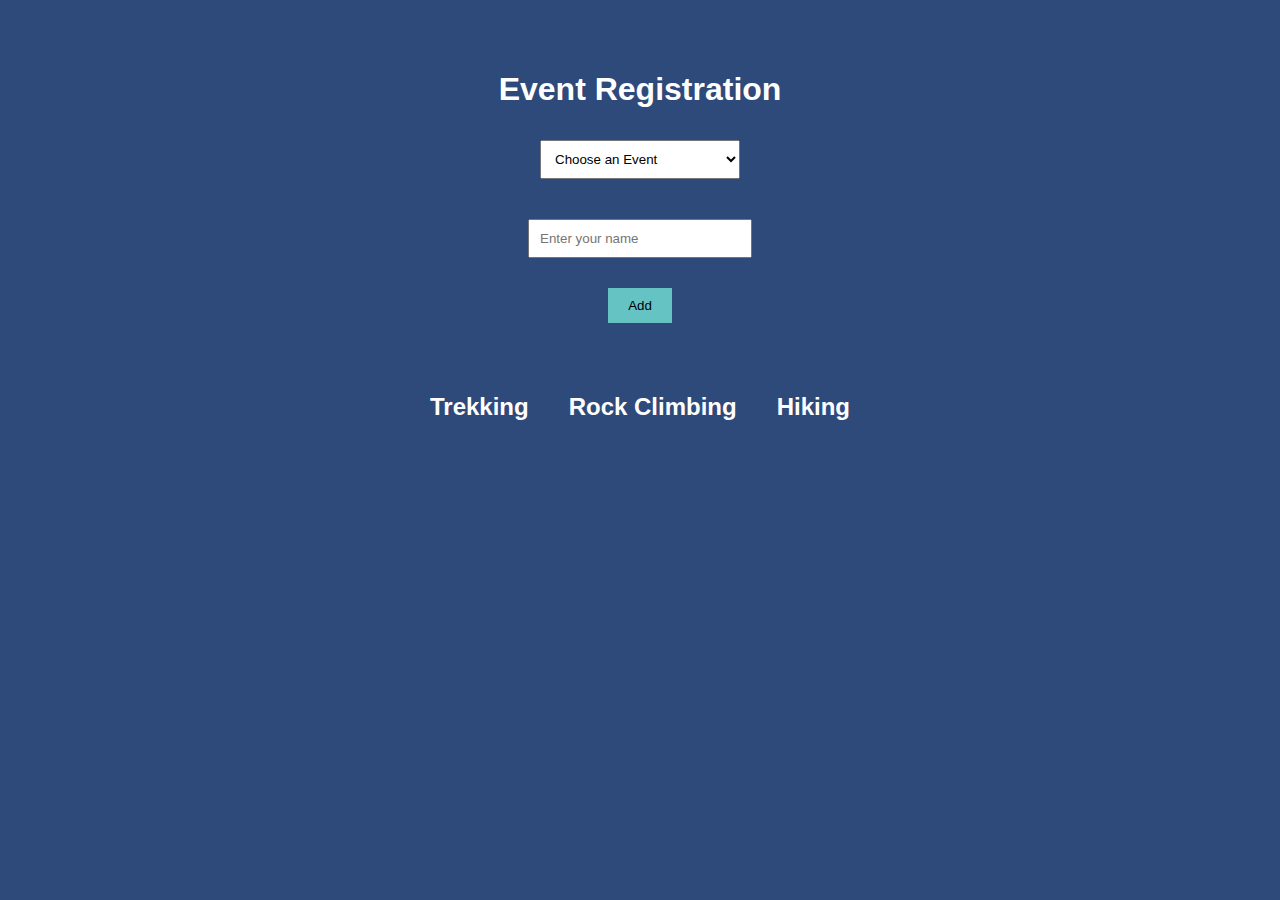
<file: Assignments/Assenment2/index.html>
<!DOCTYPE html>
<html lang="en">
<head>
    <meta charset="UTF-8">
    <meta name="viewport" content="width=device-width, initial-scale=1.0">
    <title>Event Registration</title>
    <link rel="stylesheet" href="style.css">
</head>
<body>
    <div class="container">
        <h1>Event Registration</h1>
        <div class="form-group">
            <select id="event">
                <option value="" disabled selected>Choose an Event</option>
                <option value="trekking">Trekking</option>
                <option value="rock_climbing">Rock Climbing</option>
                <option value="hiking">Hiking</option>
            </select>
        </div>
        <div class="form-group">
            <input type="text" id="name" placeholder="Enter your name">
        </div>
        <button onclick="addParticipant()">Add</button>

        <div class="event-list">
            <div class="event">
                <h2>Trekking</h2>
                <ul id="trekking-list">
                    
                </ul>
            </div>
            <div class="event">
                <h2>Rock Climbing</h2>
                <ul id="rock_climbing-list">
                    
                </ul>
            </div>
            <div class="event">
                <h2>Hiking</h2>
                <ul id="hiking-list">
                    
                </ul>
            </div>
        </div>
    </div>

    <script src="script.js"></script>
</body>
</html>
</file>
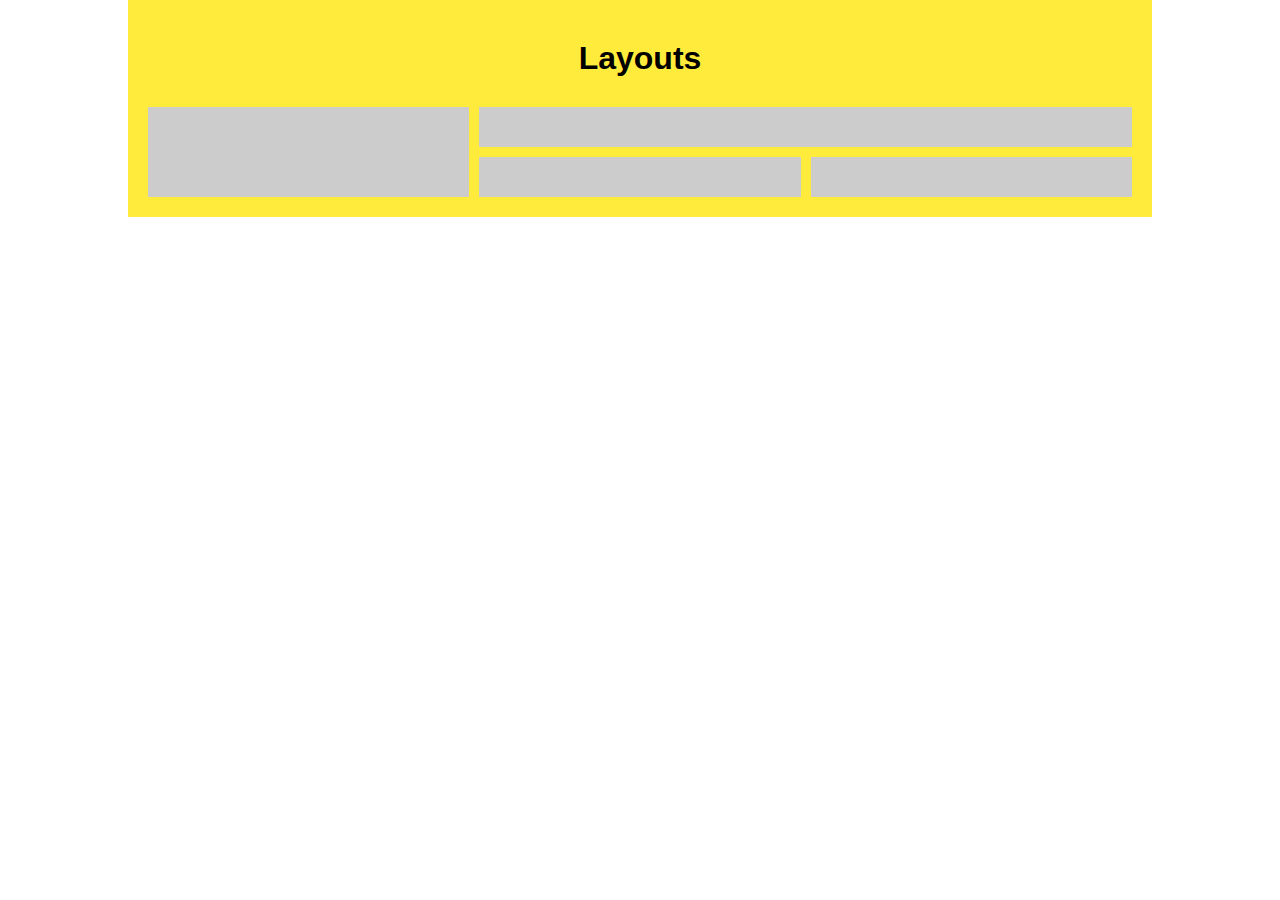
<file: Assignments/Assesment1/layout.html>
<!DOCTYPE html>
<html lang="en">
<head>
    <meta charset="UTF-8">
    <meta name="viewport" content="width=device-width, initial-scale=1.0">
    <title>Webpage Layout</title>
    <link rel="stylesheet" href="Style.css">
</head>
<body>
    <div class="container">
        <header class="header">Layouts</header>
        <aside class="sidebar"> </aside>
        <div class="content content1"> </div>
        <div class="content content2"> </div>
        <div class="content content3"> </div>
    </div>
</body>
</html>
</file>
<file: Assignments/Assenment2/style.css>
body {
    font-family: Arial, sans-serif;
    background-color: #2e4a7b;
    color: white;
    text-align: center;
    margin: 0;
    padding: 0;
}
.container {
    padding: 50px;
}
.form-group {
    margin: 20px 0;
}
select, input {
    padding: 10px;
    margin: 10px 0;
    width: 200px;
}
button {
    padding: 10px 20px;
    background-color: #66c3c3;
    border: none;
    color: black;
    cursor: pointer;
}
button:hover {
    background-color: #559999;
}
.event-list {
    display: flex;
    justify-content: center;
    margin-top: 50px;
}
.event {
    margin: 0 20px;
    text-align: left;
}
.event ul {
    list-style-type: none;
    padding: 0;
}
.event ul li {
    margin: 5px 0;
}
</file>
<file: Assignments/Assesment1/Style.css>
*{
    margin: 0;
    padding: 0;
    box-sizing: border-box;
}

body {
    font-family: Arial, sans-serif;
}

.container {
    display: grid;
    grid-template-areas: 
        "header header header"
        "sidebar content1 content1"
        "sidebar content2 content3";
    gap: 10px;
    padding: 20px;
    background-color: #ffeb3b; /* Yellow background for container */
    width: 80%;
    margin: auto;
}

.header {
    grid-area: header;
    background-color: #ffeb3b; 
    padding: 20px;
    text-align: center;
    font-size: 2em;
    font-weight: bold;
}

.sidebar {
    grid-area: sidebar;
    background-color: #ccc;
    padding: 20px;
    text-align: center;
}

.content {
    background-color: #ccc;
    padding: 20px;
    text-align: center;
}

.content1 {
    grid-area: content1;
}

.content2 {
    grid-area: content2;
}

.content3 {
    grid-area: content3;
}
</file>
